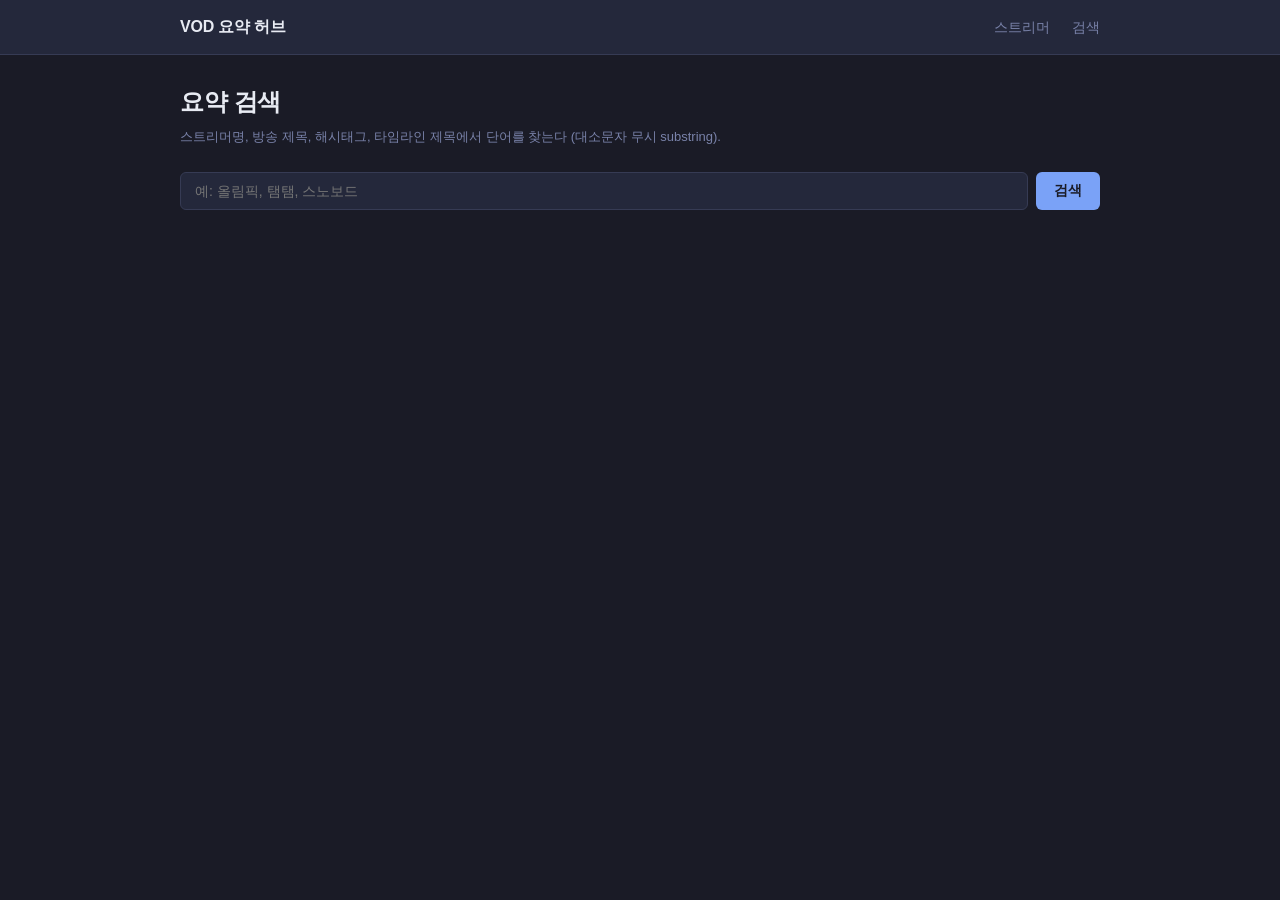
<file: publish/web/search.html>
<!DOCTYPE html>
<html lang="ko">
<head>
<meta charset="UTF-8">
<meta name="viewport" content="width=device-width, initial-scale=1.0">
<title>검색 — VOD 요약 허브</title>
<link rel="stylesheet" href="assets/app.css">
</head>
<body>
<header class="topbar">
  <div class="wrap">
    <a class="brand" href="index.html">VOD 요약 허브</a>
    <nav>
      <a href="index.html">스트리머</a>
      <a href="search.html">검색</a>
    </nav>
  </div>
</header>

<main class="wrap main">
  <h1 class="page-title">요약 검색</h1>
  <p class="page-sub">스트리머명, 방송 제목, 해시태그, 타임라인 제목에서 단어를 찾는다 (대소문자 무시 substring).</p>

  <form class="search-form" id="search-form" onsubmit="return false;">
    <input id="search-input" type="search" placeholder="예: 올림픽, 탬탬, 스노보드" autocomplete="off">
    <button id="search-button" type="submit">검색</button>
  </form>

  <p class="search-meta" id="search-meta"></p>
  <ul id="search-results" class="vod-list"></ul>
</main>

<script src="assets/app.js"></script>
<script>
window.ACG.renderSearch();
</script>
</body>
</html>
</file>
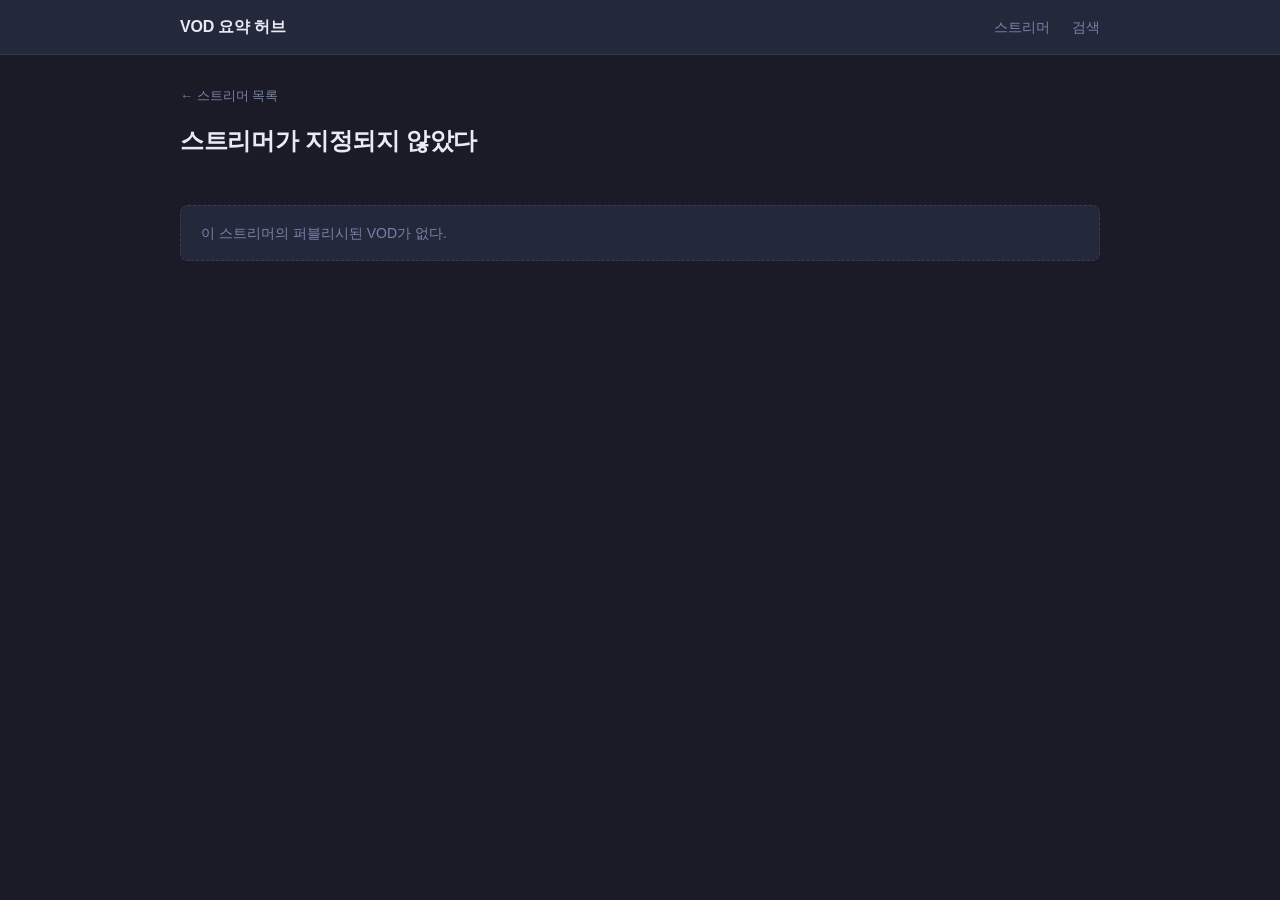
<file: publish/web/streamer.html>
<!DOCTYPE html>
<html lang="ko">
<head>
<meta charset="UTF-8">
<meta name="viewport" content="width=device-width, initial-scale=1.0">
<title>스트리머 다시보기 — VOD 요약 허브</title>
<link rel="stylesheet" href="assets/app.css">
</head>
<body>
<header class="topbar">
  <div class="wrap">
    <a class="brand" href="index.html">VOD 요약 허브</a>
    <nav>
      <a href="index.html">스트리머</a>
      <a href="search.html">검색</a>
    </nav>
  </div>
</header>

<main class="wrap main">
  <a class="backlink" href="index.html">← 스트리머 목록</a>
  <h1 class="page-title" id="streamer-name">로딩 중...</h1>
  <p class="page-sub" id="streamer-meta"></p>

  <ul id="vod-list" class="vod-list"></ul>
  <div id="empty" class="empty" hidden>이 스트리머의 퍼블리시된 VOD가 없다.</div>
</main>

<script src="assets/app.js"></script>
<script>
window.ACG.renderStreamerDetail();
</script>
</body>
</html>
</file>
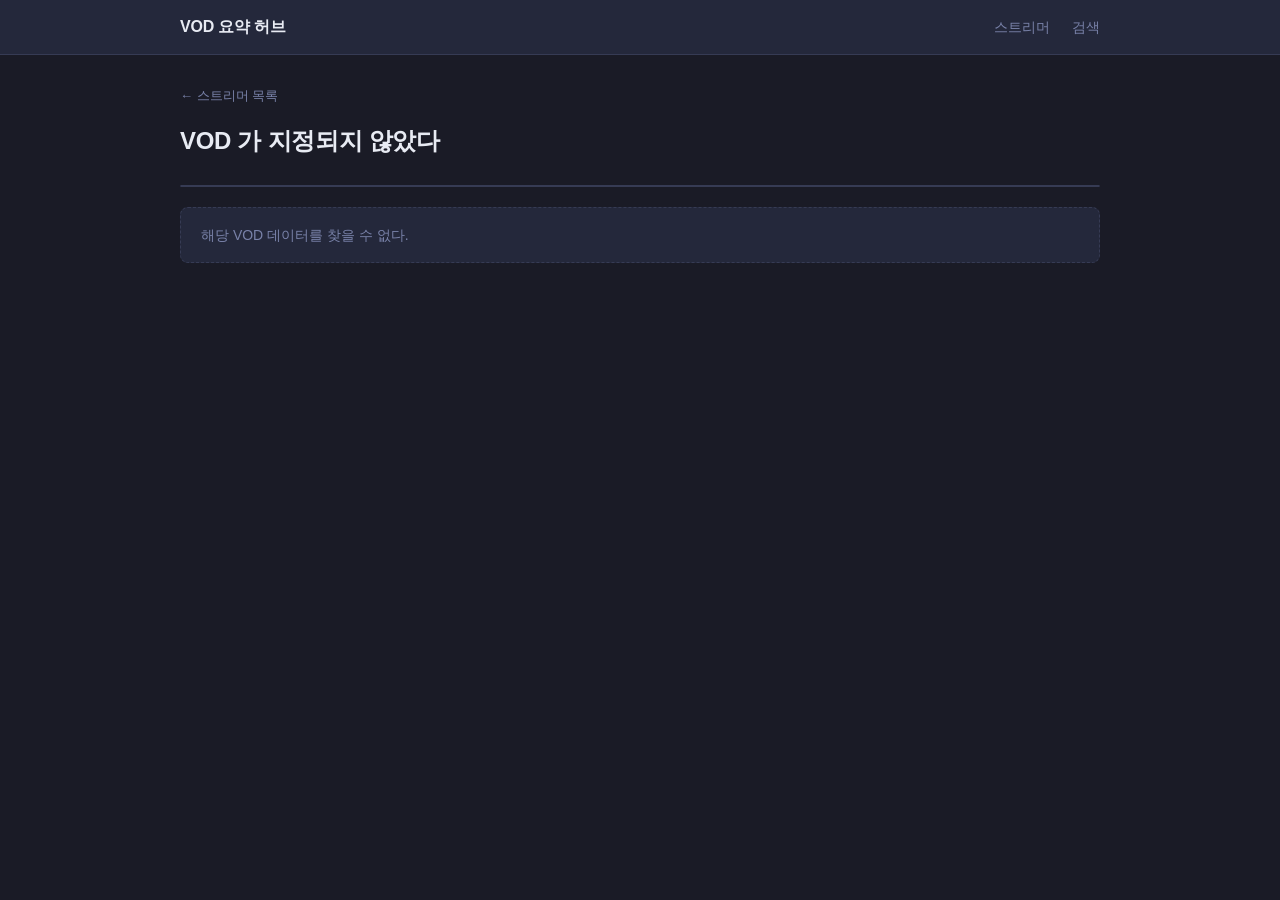
<file: publish/web/vod.html>
<!DOCTYPE html>
<html lang="ko">
<head>
<meta charset="UTF-8">
<meta name="viewport" content="width=device-width, initial-scale=1.0">
<title>VOD 요약 — VOD 요약 허브</title>
<link rel="stylesheet" href="assets/app.css">
</head>
<body>
<header class="topbar">
  <div class="wrap">
    <a class="brand" href="index.html">VOD 요약 허브</a>
    <nav>
      <a href="index.html">스트리머</a>
      <a href="search.html">검색</a>
    </nav>
  </div>
</header>

<main class="wrap main">
  <a class="backlink" id="backlink" href="index.html">← 스트리머 목록</a>
  <h1 class="page-title" id="vod-title">로딩 중...</h1>
  <p class="page-sub" id="vod-meta"></p>

  <div class="report-frame-wrap">
    <iframe id="report-frame" class="report-frame" title="요약 리포트"></iframe>
  </div>

  <div id="empty" class="empty" hidden>해당 VOD 데이터를 찾을 수 없다.</div>
</main>

<script src="assets/app.js"></script>
<script>
window.ACG.renderVodDetail();
</script>
</body>
</html>
</file>
<file: publish/web/assets/app.css>
:root {
  --bg:          #1a1b26;
  --surface:     #24283b;
  --surface-2:   #2a2f43;
  --border:      #363b54;
  --border-soft: #2e3248;
  --text:        #c0caf5;
  --text-strong: #e8ebf3;
  --muted:       #7982a9;
  --faint:       #565c7e;
  --tc:          #7aa2f7;
  --accent:      #9ece6a;
  --accent-warm: #e0af68;
}

* { box-sizing: border-box; margin: 0; padding: 0; }
html, body { background: var(--bg); color: var(--text); min-height: 100%; }
body {
  font-family: -apple-system, BlinkMacSystemFont, "Segoe UI", "Noto Sans KR", sans-serif;
  font-size: 15px; line-height: 1.6;
}
a { color: var(--tc); text-decoration: none; }
a:hover { text-decoration: underline; }
code {
  font-family: "JetBrains Mono", ui-monospace, SFMono-Regular, Consolas, monospace;
  background: var(--surface-2);
  padding: 1px 6px; border-radius: 4px; color: var(--accent); font-size: 0.9em;
}

.wrap { max-width: 960px; margin: 0 auto; padding: 0 20px; }

.topbar {
  border-bottom: 1px solid var(--border);
  background: var(--surface);
}
.topbar .wrap {
  display: flex; align-items: center; justify-content: space-between;
  padding-top: 14px; padding-bottom: 14px;
}
.brand {
  font-weight: 700; color: var(--text-strong); font-size: 16px;
  text-decoration: none; letter-spacing: -0.2px;
}
.topbar nav a {
  color: var(--muted); margin-left: 18px; font-size: 14px;
}
.topbar nav a:hover { color: var(--text-strong); }

.main { padding-top: 28px; padding-bottom: 80px; }

.page-title {
  font-size: 24px; font-weight: 700; color: var(--text-strong);
  letter-spacing: -0.3px; margin-bottom: 6px;
}
.page-sub { color: var(--muted); font-size: 13px; margin-bottom: 24px; }

.backlink {
  display: inline-block; color: var(--muted); font-size: 13px;
  margin-bottom: 16px;
}
.backlink:hover { color: var(--text-strong); }

.empty {
  margin-top: 20px; padding: 16px 20px;
  background: var(--surface); border: 1px dashed var(--border);
  border-radius: 8px; color: var(--muted); font-size: 14px;
}

.streamer-grid {
  list-style: none;
  display: grid; grid-template-columns: repeat(auto-fill, minmax(260px, 1fr));
  gap: 14px;
}
.streamer-card {
  background: var(--surface); border: 1px solid var(--border);
  border-radius: 10px; padding: 18px 20px; transition: border-color 0.15s;
}
.streamer-card:hover { border-color: var(--tc); }
.streamer-card a { display: block; color: inherit; text-decoration: none; }
.streamer-card .name {
  font-size: 16px; font-weight: 600; color: var(--text-strong);
  margin-bottom: 6px;
}
.streamer-card .meta {
  font-size: 12px; color: var(--muted);
  font-family: "JetBrains Mono", monospace;
}

.vod-list { list-style: none; display: flex; flex-direction: column; gap: 10px; }
.vod-row {
  background: var(--surface); border: 1px solid var(--border);
  border-radius: 8px; padding: 14px 18px; transition: border-color 0.15s;
}
.vod-row:hover { border-color: var(--tc); }
.vod-row a { color: inherit; text-decoration: none; display: block; }
.vod-row .title {
  font-weight: 600; color: var(--text-strong); font-size: 15px;
  margin-bottom: 4px;
}
.vod-row .meta {
  font-size: 12px; color: var(--muted);
  font-family: "JetBrains Mono", monospace;
}
.vod-row .meta span + span::before { content: " · "; color: var(--faint); }
.vod-row .streamer-chip {
  display: inline-block; margin-right: 8px;
  color: var(--accent); border: 1px solid rgba(158,206,106,0.28);
  background: rgba(158,206,106,0.08); border-radius: 999px;
  padding: 1px 10px; font-size: 11px;
}

.report-frame-wrap {
  border: 1px solid var(--border); border-radius: 10px;
  overflow: hidden; background: var(--surface);
}
.report-frame {
  width: 100%; min-height: 78vh; border: 0; background: var(--bg);
}

.search-form {
  display: flex; gap: 8px; margin-bottom: 18px;
}
.search-form input {
  flex: 1; padding: 10px 14px;
  background: var(--surface); color: var(--text-strong);
  border: 1px solid var(--border); border-radius: 6px;
  font-size: 14px; font-family: inherit;
}
.search-form input:focus { outline: none; border-color: var(--tc); }
.search-form button {
  padding: 10px 18px;
  background: var(--tc); color: var(--bg);
  border: 0; border-radius: 6px; font-weight: 600;
  cursor: pointer; font-size: 14px;
}
.search-form button:hover { background: #9ab8ff; }
.search-meta {
  color: var(--muted); font-size: 13px; margin-bottom: 12px;
  font-family: "JetBrains Mono", monospace;
}
mark {
  background: rgba(224,175,104,0.28); color: var(--accent-warm);
  padding: 0 2px; border-radius: 3px;
}
</file>
